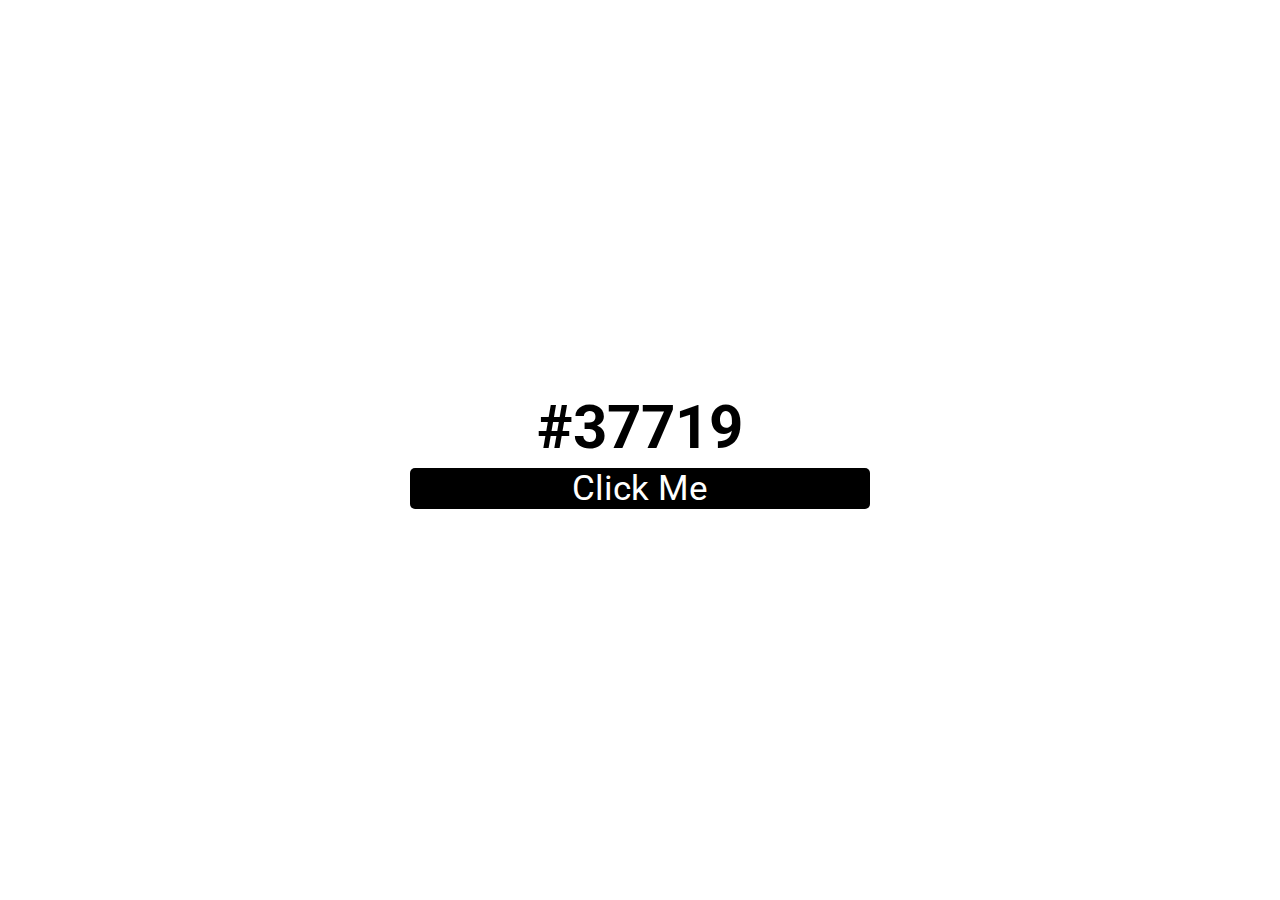
<file: color-flipper/index.html>
<!DOCTYPE html>
<html lang="en">

<head>
    <meta charset="UTF-8">
    <meta http-equiv="X-UA-Compatible" content="IE=edge">
    <meta name="viewport" content="width=device-width, initial-scale=1.0">
    <title>Document</title>
    <link rel="stylesheet" href="css/custom.css" />
</head>

<body>
    <div class="main">
        <div class="container">
            <h2 id="color-code">#fff</h2>
            <button id="btn">Click Me</button>
        </div>
    </div>
    
</body>
<script src="js/app.js"></script>
</html>
</file>
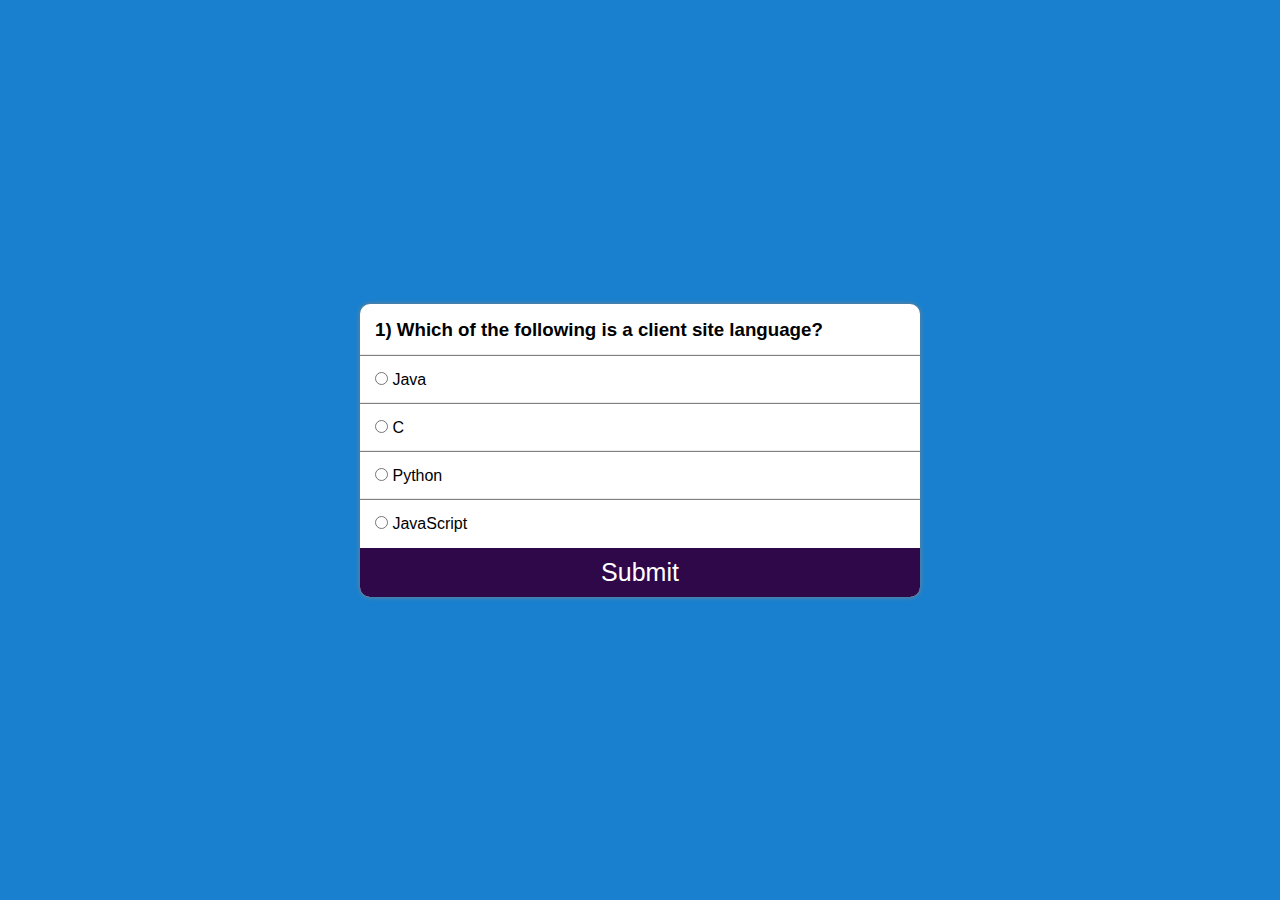
<file: quiz-app/index.html>
<!DOCTYPE html>
<html lang="en">

<head>
    <meta charset="UTF-8">
    <meta http-equiv="X-UA-Compatible" content="IE=edge">
    <meta name="viewport" content="width=device-width, initial-scale=1.0">
    <title>Document</title>
    <link rel="stylesheet" href="css/custom.css" />
</head>

<body>
    <section class="main">

        <div class="container">
            <div class="col">
                <h3 id="questionBox">
                    1) Lorem ipsum dolor sit amet, consectetur adipisicing elit Debitis?
                </h3>
            </div>
            <div class="col box">
                <input name="option" type="radio" id="first" value="a" required>
                <label for="first">Testing 1</label>
            </div>
            <div class="col box">
                <input name="option" type="radio" id="second" value="b" required>
                <label for="second">Testing 2</label>
            </div>
            <div class="col box">
                <input name="option" type="radio" id="third" value="c" required>
                <label for="third">Testing 3</label>
            </div>
            <div class="col box">
                <input name="option" type="radio" id="fourth" value="d" required>
                <label for="fourth">Testing 4</label>
            </div>
            <button id="submit">Submit</button>
        </div>

    </section>
    <script src="js/app.js"></script>
</body>

</html>
</file>
<file: color-flipper/css/custom.css>
@import url('https://fonts.googleapis.com/css2?family=Roboto:wght@100&display=swap');
* {
    padding: 0;
    margin: 0;
    box-sizing: border-box;
    font-family: 'Roboto', sans-serif;
}

body {
    transition: 0.5s;
}

.main {
    width: 100%;
    height: 100vh;
    display: flex;
    justify-content: center;
    align-items: center;
}

.container {
    width: 30rem;
    padding: 10px;
    border-radius: 10px;
    font-size: 40px;
    background-color: white;
    text-align: center;
}

button {
    margin-top: 5px;
    width: 100%;
    background-color: black;
    color: white;
    border: none;
    border-radius: 5px;
    display: block;
    font-size: 35px;
}
</file>
<file: quiz-app/css/custom.css>
*{
    padding: 0;
    margin: 0;
    box-sizing: border-box;
    font-family: 'Poppins', sans-serif;
}

@import url('https://fonts.googleapis.com/css2?family=Poppins:wght@100&display=swap');
.main {
    width: 100%;
    height: 100vh;
    display: flex;
    justify-content: center;
    align-items: center;
    background-color: rgb(24, 128, 207);
}

.container {
    width: 35rem;
    box-shadow: 0px 0px 5px grey;
    display: flex;
    background-color: white;
    border-radius: 10px;
    overflow: hidden;
    flex-direction: column;
}

.col {
    text-align: justify;
    padding: 15px;
    width: 95%;
}

#submit {
    width: 100%;
    background-color: rgb(47, 8, 73);
    transition: 0.5s;
    color: white;
    outline: none;
    border: none;
    font-size: 25px;
    display: block;
    padding: 10px;
    cursor: pointer;
}

#submit:hover {
    background-color: rgb(34, 6, 53);
}

.box {
    box-shadow: 0px -1px 1px grey;
    width: 100%;
}
</file>
